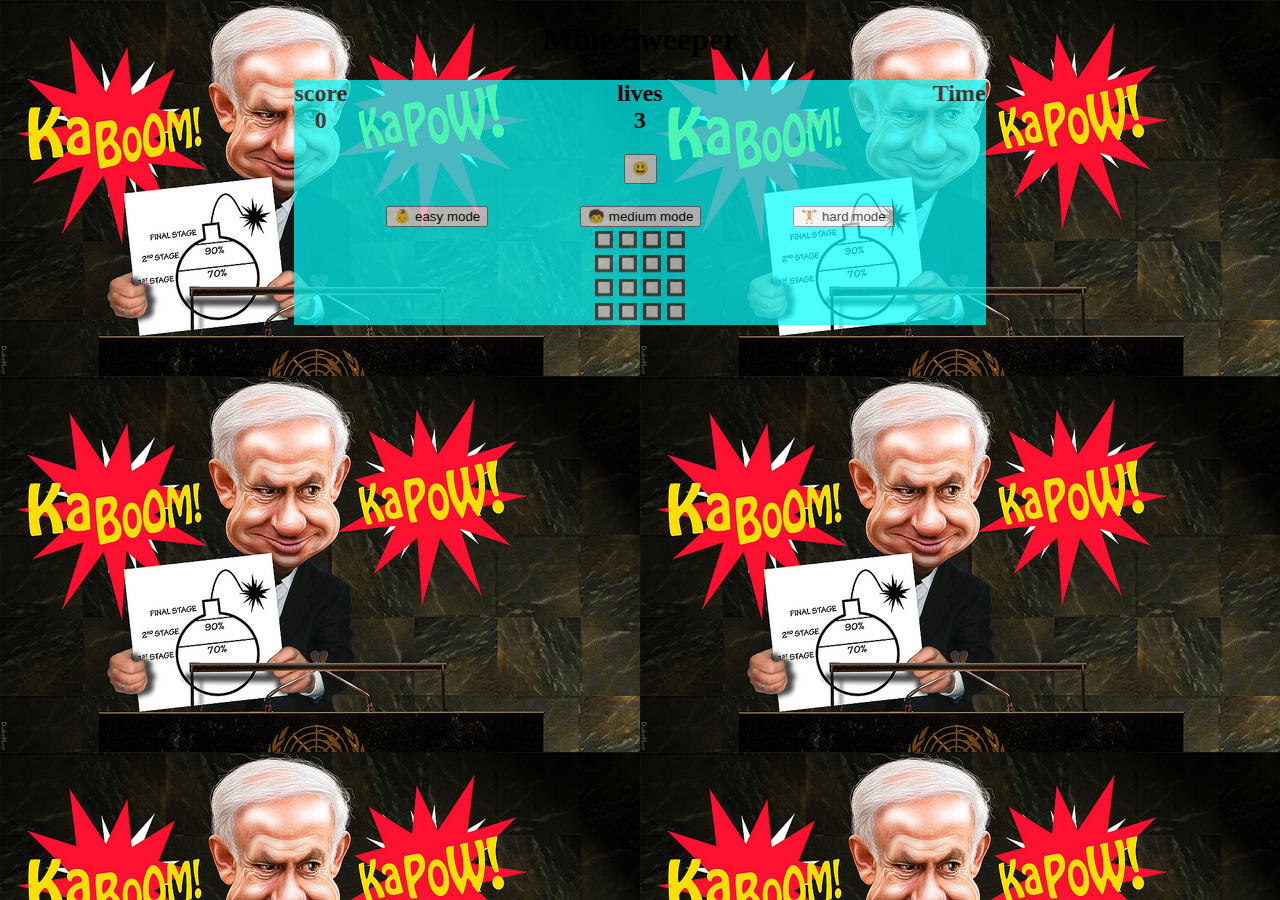
<file: index.html>
<!doctype html>
<html lang="en">

<head>
    <meta charset="utf-8">
    <title>Mine Sweeper</title>
    <link rel="stylesheet" href="css/sprint.css">
</head>

<body class="body" onload="initGame()"  style="background-image: url('img/2.jpg');">
    <h1>Mine Sweeper</h1>

    <div class="bg" >
        <div>
            <div class="stats">

                <div  class="score stat">
                    score 
                    <span></span>
                </div>
                <div  class="lives stat">
                    lives
                    <span></span>
                </div>

                <div  class="stopWatch stat">
                    Time
                    <span></span>
                </div>
            </div>
            <div class="restart">
                
                    <button onclick="initGame()">😃 restart</button>

            </div>

            <div class="modeButtons">

                <button onclick="chooseMode(4,2)">👶 easy mode</button>
                <button onclick="chooseMode(8,14)">🧒 medium mode</button>
                <button onclick="chooseMode(12,32)">🏋 hard mode</button>
                <!-- <button onclick="hint()">hint ❔ </button> -->
            </div>


            <div class="game box">


                <table>
                    <tbody class="board"></tbody>
                </table>
                <script src="js/sprint.js"></script>



            </div>

</body>

</html>

<!-- o Beginner (4 * 4 with 2 MINES)
o Medium (8 * 8 with 14 MINES)
o Expert (12 * 12 with 32 MINES) -->
</file>
<file: css/sprint.css>
td:hover {
    background-color: yellow;
    CURSOR: POINTER;
  }

.cell {
    width: 20px;
    height: 20px;
   
}

.bomb {
    background: linear-gradient(to top, #761818, #761818, #761818, #761818, #761818, #B54041, #F3686A);
    cursor: pointer;
}



.restart {
    
    height: 30px;
    display: flex;
    margin: 20px;
    margin-bottom: 22px;
    position: relative;
    flex-direction: row;
    justify-content: space-evenly;  

}



.body{
    
    background: linear-gradient(to bottom, #321585, #322585, #323585, #761818, #761818, #B54041, #B54041);
    width: 350px;
    height: 500px;
    display: flex;
    flex-direction: column;
    align-content: stretch;
    justify-content: flex-start;
    align-items: center;
    margin: auto;


    width: 90%;
    height: 500px;
}


.stats{
    display: flex;
    flex-wrap: nowrap;
    flex-direction: row;
    align-content: center;
    justify-content: space-between;
}

.stat{
    display: flex;
    flex-direction: column;
    align-items: center;
    font-weight: bold;
    font-size: 1.5em;
}

.bg{
    width: 60%;
    opacity: 0.7;
    background-color: aqua;
}

.modeButtons{
    display: flex;
    flex-direction: row;
    justify-content: space-evenly;
}

.box{
    display: flex;
    flex-direction: row;
    justify-content: space-around;
}
</file>
